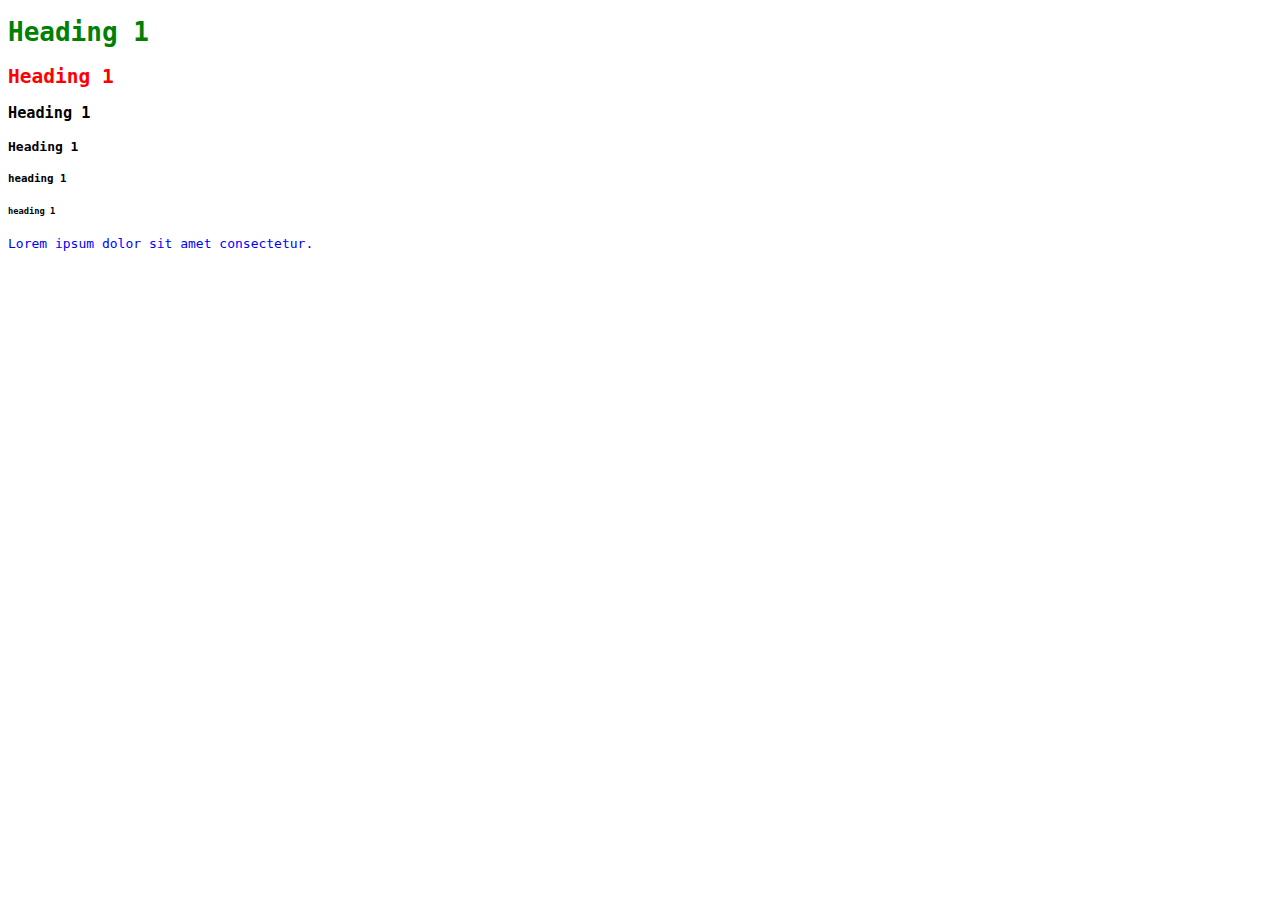
<file: 01_basic_css.html>
<!DOCTYPE html>
<html lang="en">

<head>
    <meta charset="UTF-8">
    <meta name="viewport" content="width=device-width, initial-scale=1.0">
    <link rel="stylesheet" href="./style.css">
    <title>Basic CSS</title>
    <!-- internal css -->
    <style>
        body {
            font-family: monospace;
        }

        h1 {
            color: green;
        }
    </style>
</head>

<body>
    <h1>Heading 1</h1>
    <h2>Heading 1</h2>
    <h3>Heading 1</h3>
    <h4>Heading 1</h4>
    <h5>heading 1</h5>
    <h6>heading 1</h6>
    
    <!-- inline CSS -->
    <p style="color:blue">Lorem ipsum dolor sit amet consectetur.</p>
</body>

</html>
</file>
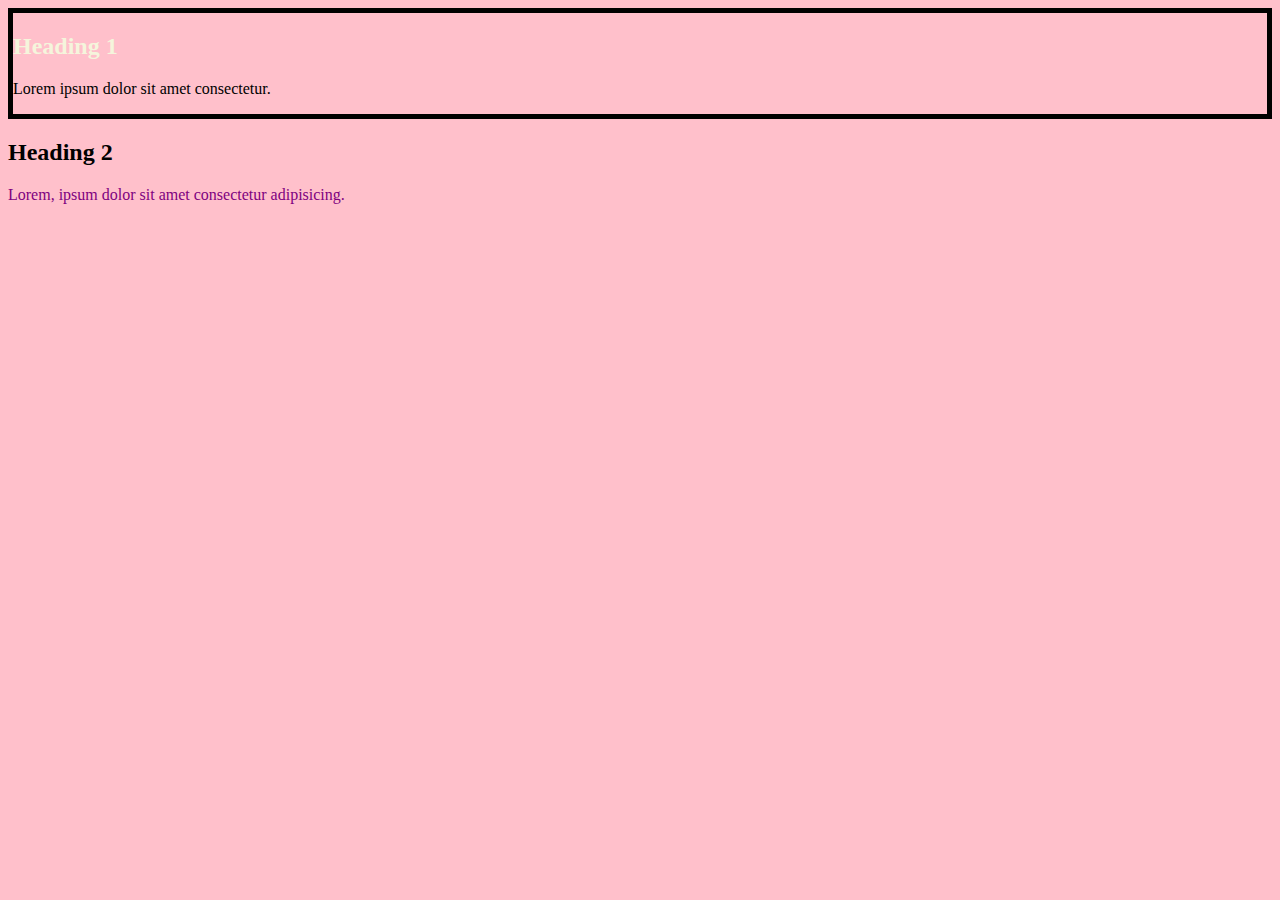
<file: 02_selector.html>
<!DOCTYPE html>
<html lang="en">

<head>
    <meta charset="UTF-8">
    <meta name="viewport" content="width=device-width, initial-scale=1.0">
    <title>Basic CSS</title>
    <style>
        /*Element Selector*/
        body {
            background-color:pink;
        }

        /*Multiple Selector*/
        p,
        h2 {
            color: black;
        }

        /*class Selector*/
        .primary-heading {
            color: beige;
        }

        /*id selector*/
        #welcome {
            border: 5px solid black;
        }

        /*Nexted selector*/
        #about p {
            color:purple;
        }
    </style>
</head>

<body>
    <div id="welcome">
        <h2 class="primary-heading">Heading 1</h2>
        <p>Lorem ipsum dolor sit amet consectetur.</p>
    </div>
    <div id="about">
        <h2>Heading 2</h2>
        <p>Lorem, ipsum dolor sit amet consectetur adipisicing.</p>
    </div>
</body>

</html>
</file>
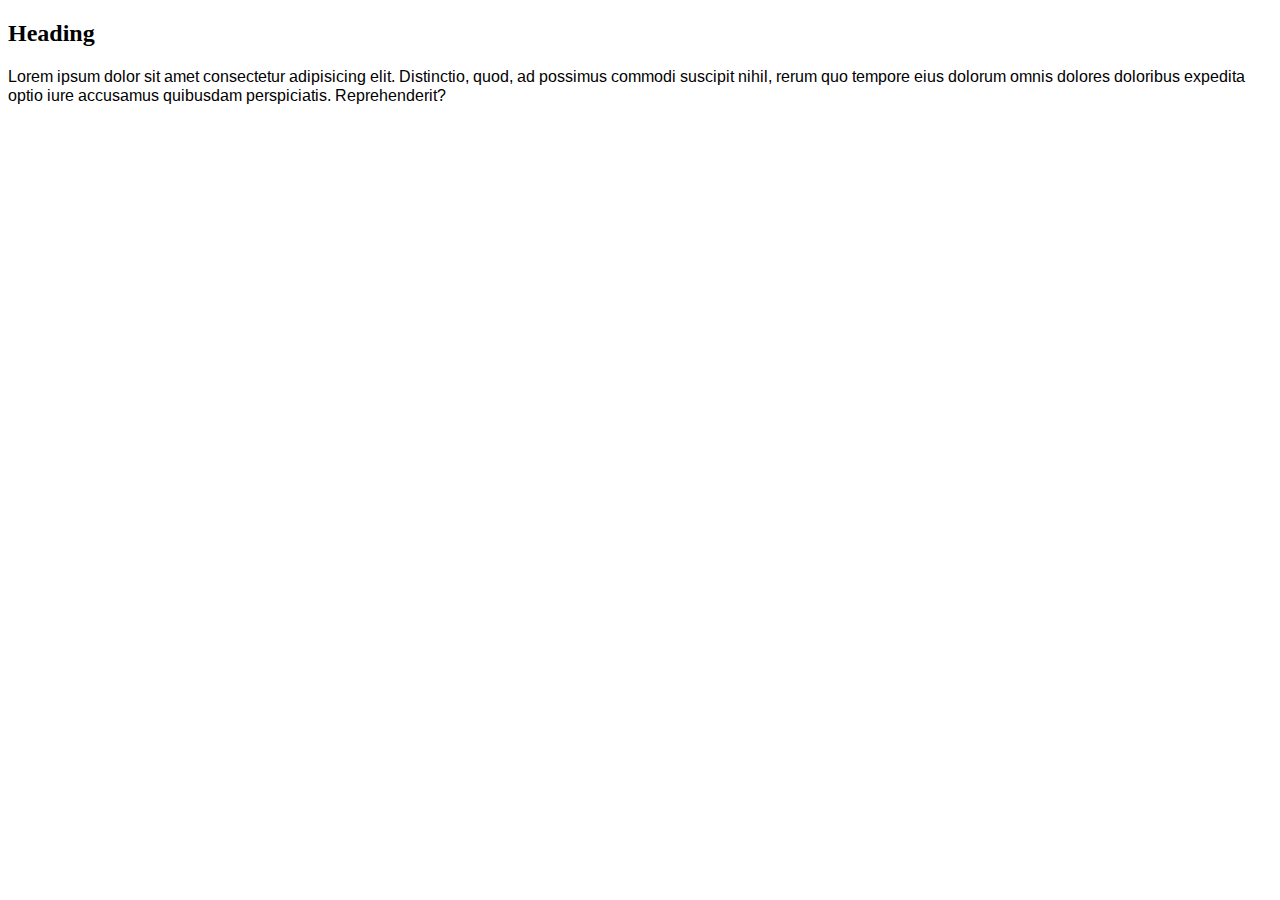
<file: 03_fonts_in_css.html>
<!DOCTYPE html>
<html lang="en">

<head>
    <meta charset="UTF-8">
    <meta name="viewport" content="width=device-width, initial-scale=1.0">
    <title>Fonts in CSS</title>
    <style>
        @import url('https://fonts.googleapis.com/css2?family=Arimo&family=Roboto:ital,wght@1,100&display=swap');

        p {
            font-family: 'Arimo', sans-serif;
        }
    </style>
</head>

<body>
    <h2>Heading</h2>
    <p>Lorem ipsum dolor sit amet consectetur adipisicing elit. Distinctio, quod, ad possimus commodi suscipit nihil,
        rerum quo tempore eius dolorum omnis dolores doloribus expedita optio iure accusamus quibusdam perspiciatis.
        Reprehenderit?</p>
</body>

</html>
</file>
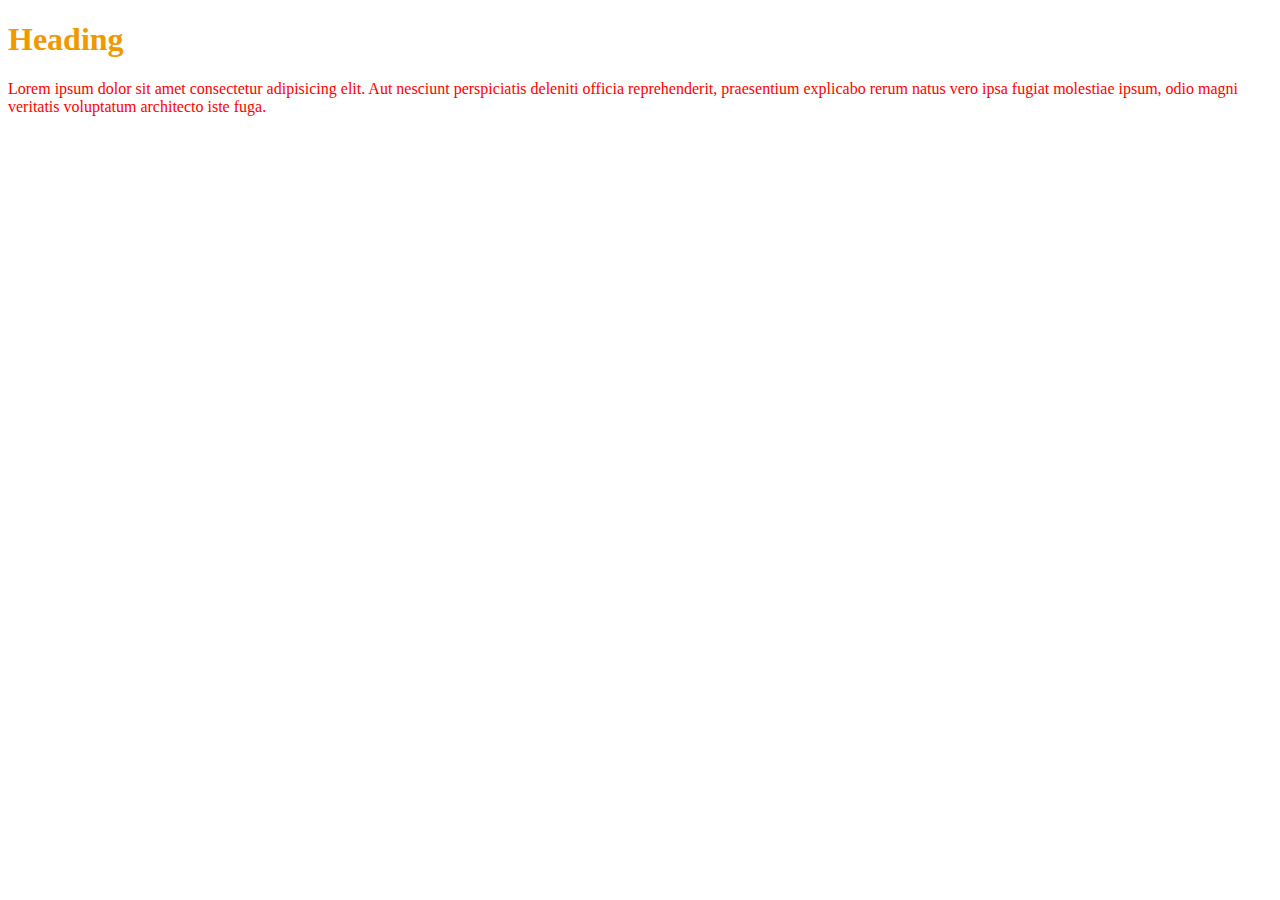
<file: 04_colors.html>
<!DOCTYPE html>
<html lang="en">

<head>
    <meta charset="UTF-8">
    <meta name="viewport" content="width=device-width, initial-scale=1.0">
    <title>Colors in CSS</title>
    <style>
        p {
            /*color Name*/
            color: red;
        }

        h1 {
            /*RGB*/
            color: rgb(0, 0, 0);
            /*Hex*/
            color: #ee9900;
        }
    </style>
</head>

<body>
    <h1>Heading</h1>
    <P>Lorem ipsum dolor sit amet consectetur adipisicing elit. Aut nesciunt perspiciatis deleniti officia
        reprehenderit, praesentium explicabo rerum natus vero ipsa fugiat molestiae ipsum, odio magni veritatis
        voluptatum architecto iste fuga.</P>
</body>

</html>
</file>
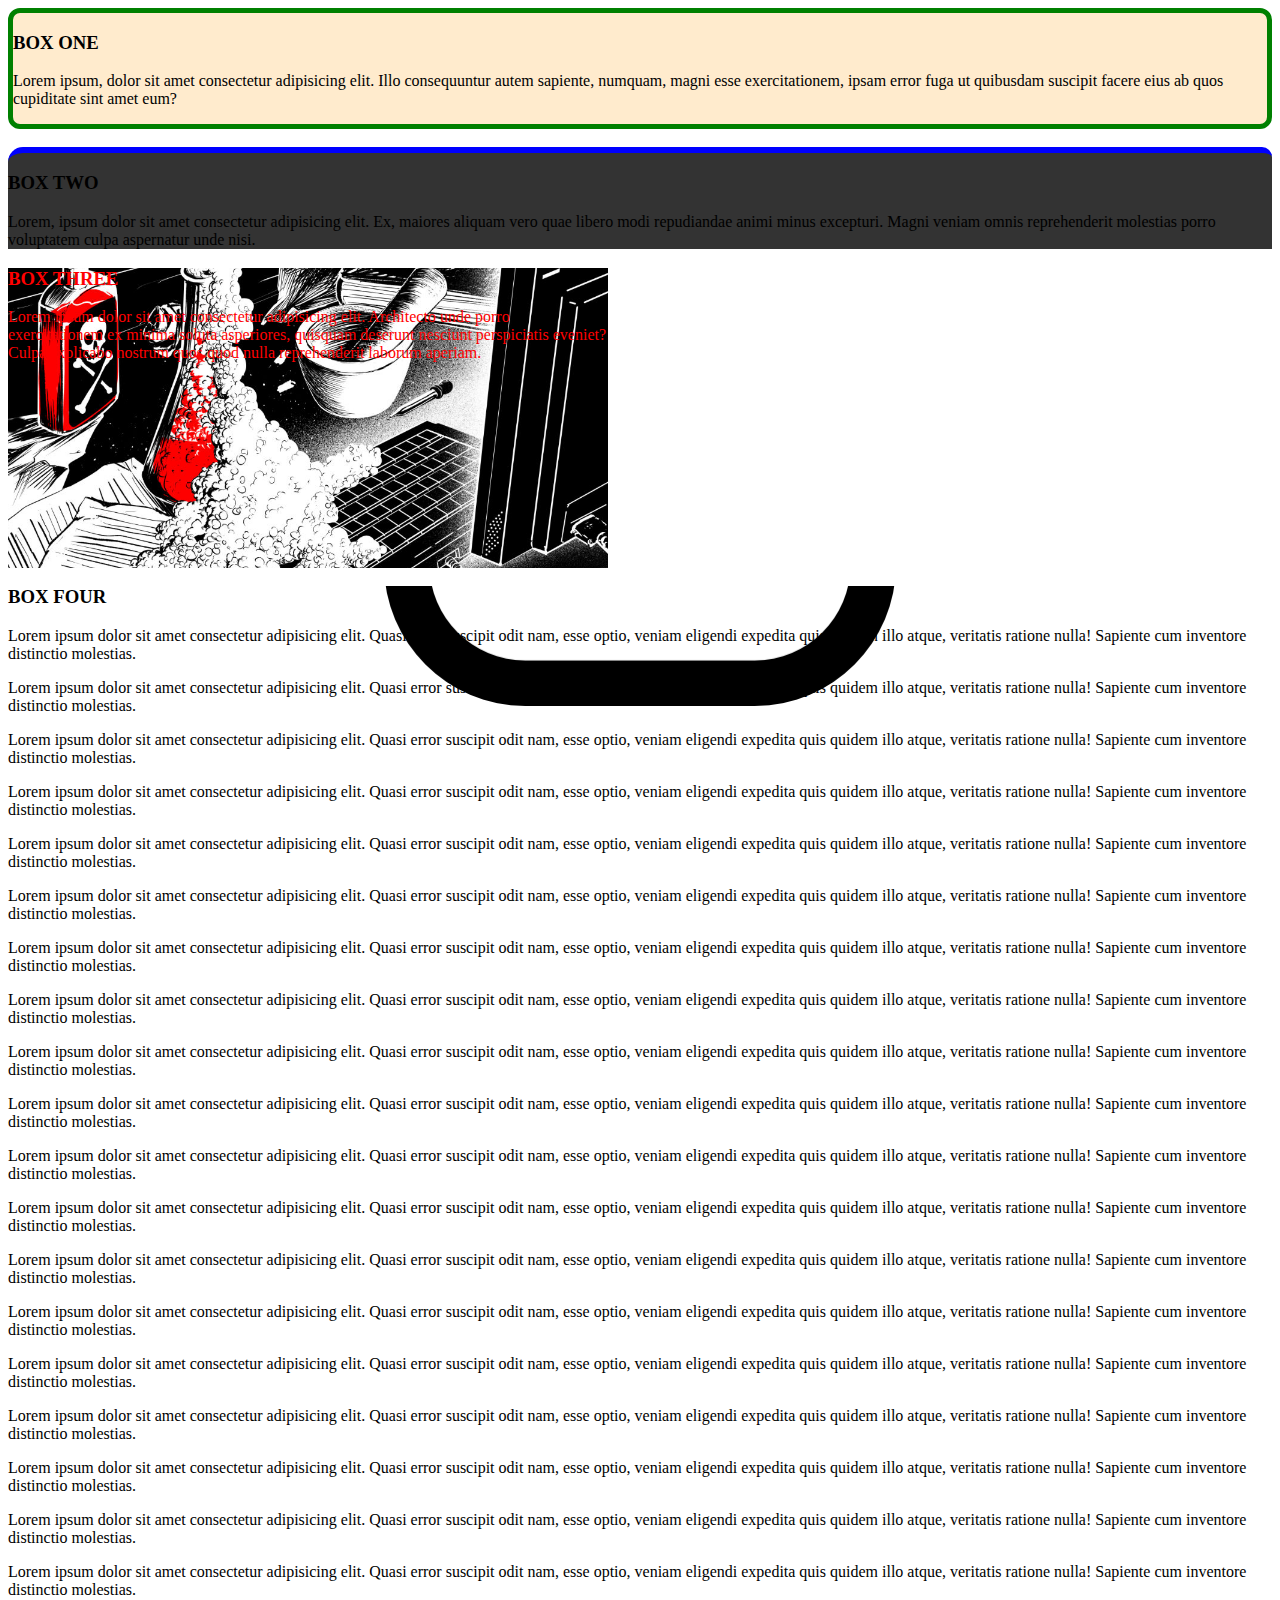
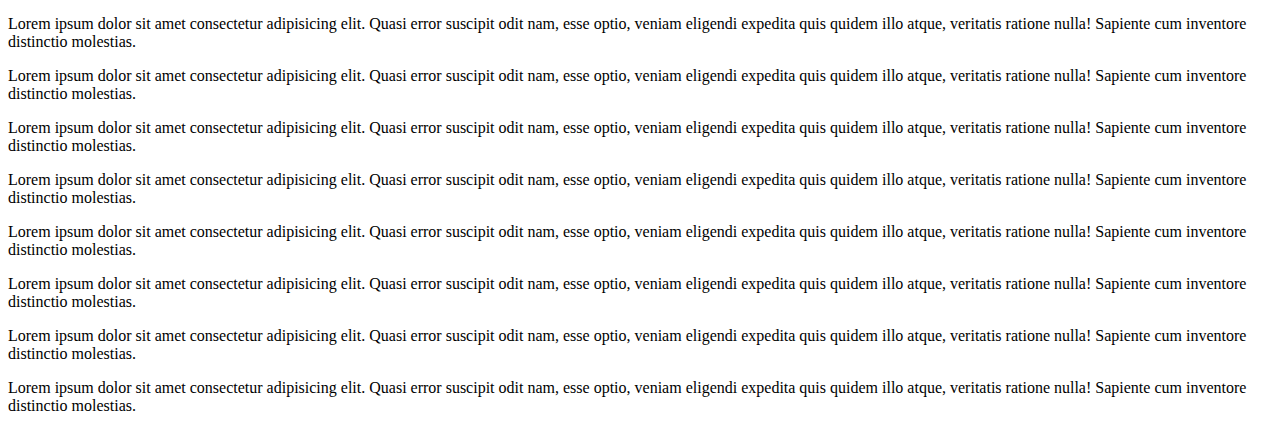
<file: 05_backgrounds_and_borders.html>
<!DOCTYPE html>
<html lang="en">

<head>
    <meta charset="UTF-8">
    <meta name="viewport" content="width=device-width, initial-scale=1.0">
    <title>Background & Borders</title>
    <style>
        #box-1 {
            background-color: blanchedalmond;
            border-color: red;
            border-style: solid;
            border-width: 5px;
            border: 5px solid green;
            border-radius: 12px;

        }

        #box-2 {
            background: #333;
            color: fff;
            border-top: blue solid 6px;
            border-top-left-radius: 15px;
            border-top-right-radius: 10px;
        }

        #box-3 {
            /*background-image: url('./img/poison.jpg');
            background-repeat: no-repeat;
            background-position: center center;
            background-size: cover; */
            color: red;
            height: 300px;
            width: 600px;
            background: url('./img/poison.jpg') no-repeat center center/cover;
        }

        #box-4 {
            background: url(./img/png-img.png) no-repeat center center;
            background-attachment: fixed;

        }
    </style>
</head>

<body>
    <div id="box-1" class="box">
        <h3>BOX ONE</h3>
        <p>Lorem ipsum, dolor sit amet consectetur adipisicing elit. Illo consequuntur autem sapiente, numquam, magni
            esse exercitationem, ipsam error fuga ut quibusdam suscipit facere eius ab quos cupiditate sint amet eum?
        </p>
    </div>
    <br>
    <div id="box-2" class="box">
        <h3>BOX TWO</h3>
        <p>Lorem, ipsum dolor sit amet consectetur adipisicing elit. Ex, maiores aliquam vero quae libero modi
            repudiandae animi minus excepturi. Magni veniam omnis reprehenderit molestias porro voluptatem culpa
            aspernatur unde nisi.</p>
    </div>
    <div id="box-3" class="box">
        <h3>BOX THREE</h3>
        <p>Lorem ipsum dolor sit amet consectetur adipisicing elit. Architecto unde porro exercitationem ex minima
            soluta asperiores, quisquam deserunt nesciunt perspiciatis eveniet? Culpa explicabo nostrum quos quod nulla
            reprehenderit laborum aperiam.</p>
    </div>
    <div id="box-4" class="box">
        <h3>BOX FOUR</h3>
        <p>Lorem ipsum dolor sit amet consectetur adipisicing elit. Quasi error suscipit odit nam, esse optio, veniam
            eligendi expedita quis quidem illo atque, veritatis ratione nulla! Sapiente cum inventore distinctio
            molestias.</p>
        <p>Lorem ipsum dolor sit amet consectetur adipisicing elit. Quasi error suscipit odit nam, esse optio, veniam
            eligendi expedita quis quidem illo atque, veritatis ratione nulla! Sapiente cum inventore distinctio
            molestias.</p>
        <p>Lorem ipsum dolor sit amet consectetur adipisicing elit. Quasi error suscipit odit nam, esse optio, veniam
            eligendi expedita quis quidem illo atque, veritatis ratione nulla! Sapiente cum inventore distinctio
            molestias.</p>
        <p>Lorem ipsum dolor sit amet consectetur adipisicing elit. Quasi error suscipit odit nam, esse optio, veniam
            eligendi expedita quis quidem illo atque, veritatis ratione nulla! Sapiente cum inventore distinctio
            molestias.</p>
        <p>Lorem ipsum dolor sit amet consectetur adipisicing elit. Quasi error suscipit odit nam, esse optio, veniam
            eligendi expedita quis quidem illo atque, veritatis ratione nulla! Sapiente cum inventore distinctio
            molestias.</p>
        <p>Lorem ipsum dolor sit amet consectetur adipisicing elit. Quasi error suscipit odit nam, esse optio, veniam
            eligendi expedita quis quidem illo atque, veritatis ratione nulla! Sapiente cum inventore distinctio
            molestias.</p>
        <p>Lorem ipsum dolor sit amet consectetur adipisicing elit. Quasi error suscipit odit nam, esse optio, veniam
            eligendi expedita quis quidem illo atque, veritatis ratione nulla! Sapiente cum inventore distinctio
            molestias.</p>
        <p>Lorem ipsum dolor sit amet consectetur adipisicing elit. Quasi error suscipit odit nam, esse optio, veniam
            eligendi expedita quis quidem illo atque, veritatis ratione nulla! Sapiente cum inventore distinctio
            molestias.</p>
        <p>Lorem ipsum dolor sit amet consectetur adipisicing elit. Quasi error suscipit odit nam, esse optio, veniam
            eligendi expedita quis quidem illo atque, veritatis ratione nulla! Sapiente cum inventore distinctio
            molestias.</p>
        <p>Lorem ipsum dolor sit amet consectetur adipisicing elit. Quasi error suscipit odit nam, esse optio, veniam
            eligendi expedita quis quidem illo atque, veritatis ratione nulla! Sapiente cum inventore distinctio
            molestias.</p>
        <p>Lorem ipsum dolor sit amet consectetur adipisicing elit. Quasi error suscipit odit nam, esse optio, veniam
            eligendi expedita quis quidem illo atque, veritatis ratione nulla! Sapiente cum inventore distinctio
            molestias.</p>
        <p>Lorem ipsum dolor sit amet consectetur adipisicing elit. Quasi error suscipit odit nam, esse optio, veniam
            eligendi expedita quis quidem illo atque, veritatis ratione nulla! Sapiente cum inventore distinctio
            molestias.</p>
        <p>Lorem ipsum dolor sit amet consectetur adipisicing elit. Quasi error suscipit odit nam, esse optio, veniam
            eligendi expedita quis quidem illo atque, veritatis ratione nulla! Sapiente cum inventore distinctio
            molestias.</p>
        <p>Lorem ipsum dolor sit amet consectetur adipisicing elit. Quasi error suscipit odit nam, esse optio, veniam
            eligendi expedita quis quidem illo atque, veritatis ratione nulla! Sapiente cum inventore distinctio
            molestias.</p>
        <p>Lorem ipsum dolor sit amet consectetur adipisicing elit. Quasi error suscipit odit nam, esse optio, veniam
            eligendi expedita quis quidem illo atque, veritatis ratione nulla! Sapiente cum inventore distinctio
            molestias.</p>
        <p>Lorem ipsum dolor sit amet consectetur adipisicing elit. Quasi error suscipit odit nam, esse optio, veniam
            eligendi expedita quis quidem illo atque, veritatis ratione nulla! Sapiente cum inventore distinctio
            molestias.</p>
        <p>Lorem ipsum dolor sit amet consectetur adipisicing elit. Quasi error suscipit odit nam, esse optio, veniam
            eligendi expedita quis quidem illo atque, veritatis ratione nulla! Sapiente cum inventore distinctio
            molestias.</p>
        <p>Lorem ipsum dolor sit amet consectetur adipisicing elit. Quasi error suscipit odit nam, esse optio, veniam
            eligendi expedita quis quidem illo atque, veritatis ratione nulla! Sapiente cum inventore distinctio
            molestias.</p>
        <p>Lorem ipsum dolor sit amet consectetur adipisicing elit. Quasi error suscipit odit nam, esse optio, veniam
            eligendi expedita quis quidem illo atque, veritatis ratione nulla! Sapiente cum inventore distinctio
            molestias.</p>
        <p>Lorem ipsum dolor sit amet consectetur adipisicing elit. Quasi error suscipit odit nam, esse optio, veniam
            eligendi expedita quis quidem illo atque, veritatis ratione nulla! Sapiente cum inventore distinctio
            molestias.</p>
        <p>Lorem ipsum dolor sit amet consectetur adipisicing elit. Quasi error suscipit odit nam, esse optio, veniam
            eligendi expedita quis quidem illo atque, veritatis ratione nulla! Sapiente cum inventore distinctio
            molestias.</p>
        <p>Lorem ipsum dolor sit amet consectetur adipisicing elit. Quasi error suscipit odit nam, esse optio, veniam
            eligendi expedita quis quidem illo atque, veritatis ratione nulla! Sapiente cum inventore distinctio
            molestias.</p>
        <p>Lorem ipsum dolor sit amet consectetur adipisicing elit. Quasi error suscipit odit nam, esse optio, veniam
            eligendi expedita quis quidem illo atque, veritatis ratione nulla! Sapiente cum inventore distinctio
            molestias.</p>
        <p>Lorem ipsum dolor sit amet consectetur adipisicing elit. Quasi error suscipit odit nam, esse optio, veniam
            eligendi expedita quis quidem illo atque, veritatis ratione nulla! Sapiente cum inventore distinctio
            molestias.</p>
        <p>Lorem ipsum dolor sit amet consectetur adipisicing elit. Quasi error suscipit odit nam, esse optio, veniam
            eligendi expedita quis quidem illo atque, veritatis ratione nulla! Sapiente cum inventore distinctio
            molestias.</p>
        <p>Lorem ipsum dolor sit amet consectetur adipisicing elit. Quasi error suscipit odit nam, esse optio, veniam
            eligendi expedita quis quidem illo atque, veritatis ratione nulla! Sapiente cum inventore distinctio
            molestias.</p>
        <p>Lorem ipsum dolor sit amet consectetur adipisicing elit. Quasi error suscipit odit nam, esse optio, veniam
            eligendi expedita quis quidem illo atque, veritatis ratione nulla! Sapiente cum inventore distinctio
            molestias.</p>
    </div>
</body>

</html>
</file>
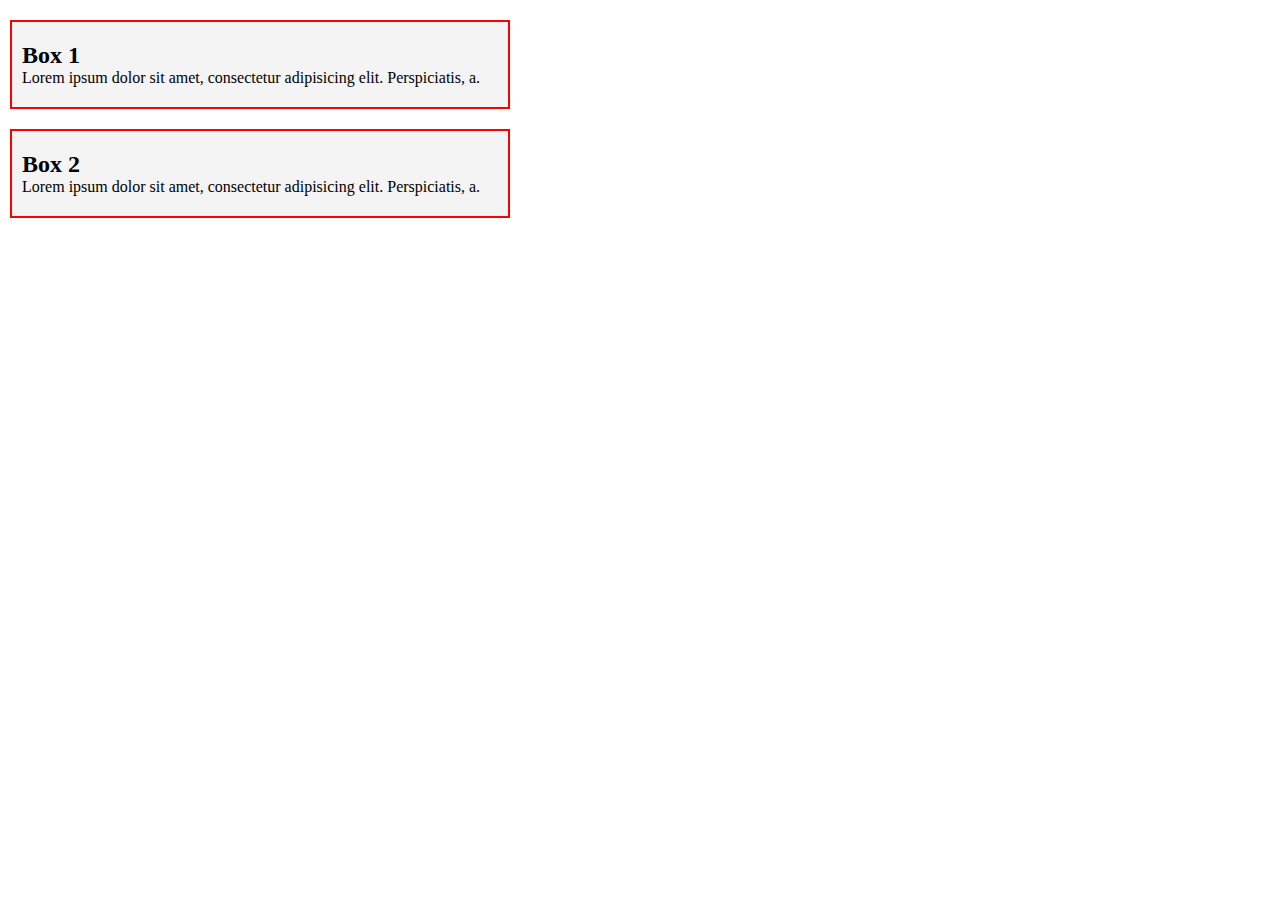
<file: 06_box_model.html>
<!DOCTYPE html>
<html lang="en">

<head>
    <meta charset="UTF-8">
    <meta name="viewport" content="width=device-width, initial-scale=1.0">
    <title>Box Model</title>
    <style>
        * {
            margin: 0;
            padding: 0;
            box-sizing: border-box;
        }

        .box {
            background: #f4f4f4;
            border: 2px red solid;
            width: 500px;
            /*Padding on all sides*/
            padding: 10px;
            /*padding per side*/
            padding-left: 15px;
            padding-right: 20px;
            padding-top: 21px;
            padding-bottom: 20px;
            /*Padding shothand*/
            padding: 21px 15px 20px 20px;
            padding: 20px 10px;
            margin: 10px;
            margin-top: 20px;


        }
    </style>
</head>

<body>
    <div class="box">
        <h2>Box 1</h2>
        <p>Lorem ipsum dolor sit amet, consectetur adipisicing elit. Perspiciatis, a.</p>
    </div>
    <div class="box">
        <h2>Box 2</h2>
        <p>Lorem ipsum dolor sit amet, consectetur adipisicing elit. Perspiciatis, a.</p>
    </div>

</body>

</html>
</file>
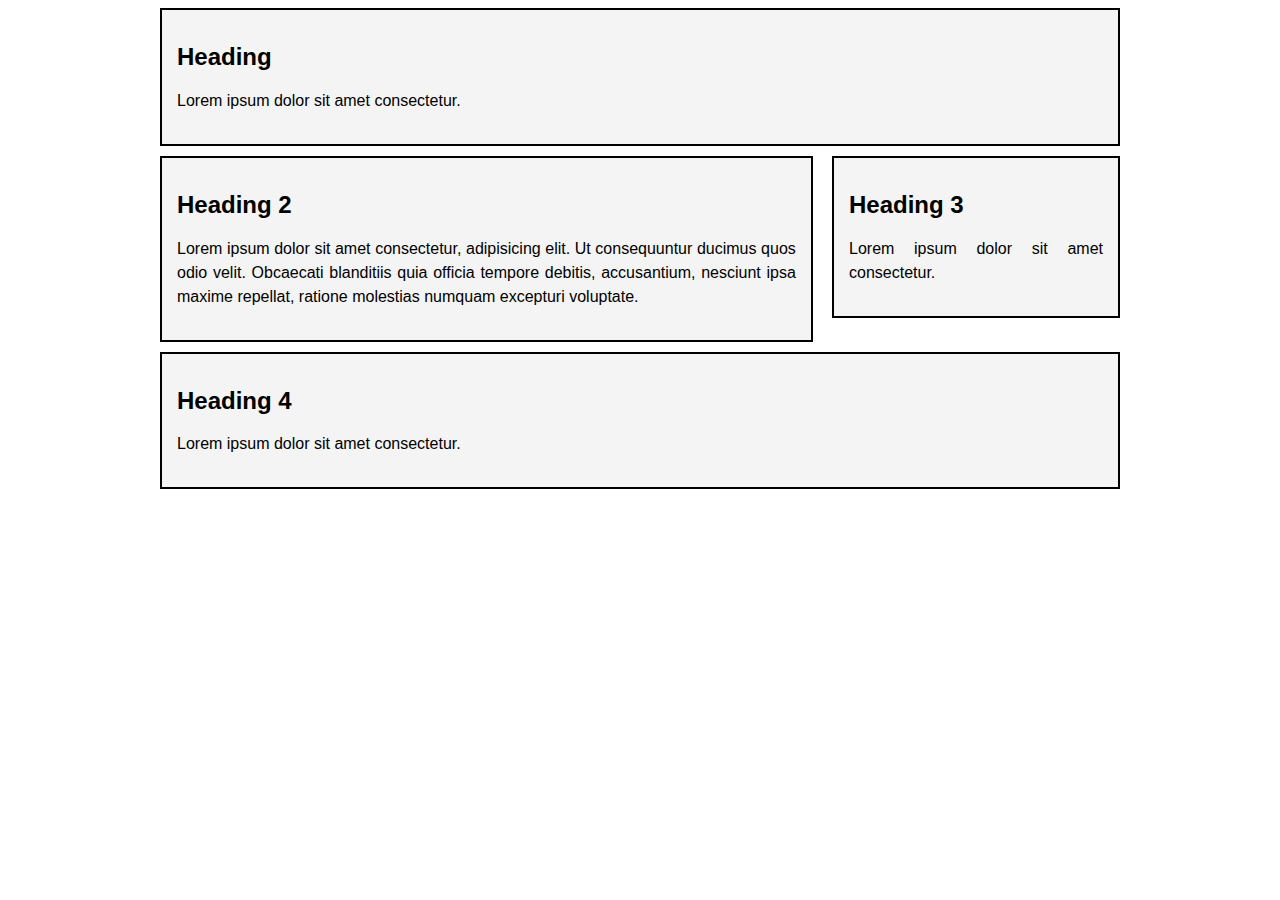
<file: 07_Float_Alignment.html>
<!DOCTYPE html>
<html lang="en">

<head>
    <meta charset="UTF-8">
    <meta name="viewport" content="width=device-width, initial-scale=1.0">
    <title>Float Alignment</title>
    <style>
        * {
            box-sizing: border-box;
        }

        #container {
            max-width: 960px;
            margin: auto;
        }

        body {
            font-family: Arial, Helvetica, sans-serif;
            line-height: 1.5em;
        }

        .box {
            background: #f4f4f4;
            border: 2px solid black;
            padding: 15px;
            margin-bottom: 10px;
        }

        #box-2 {
            float: left;
            width: 68%;
        }

        #box-3 {
            float: right;
            width: 30%;
        }

        .clr {
            clear: both;
        }

        .box p,
        h2 {

            text-align: justify;
        }
    </style>
</head>

<body>
    <div id="container">
        <div id="box-1" class="box">
            <h2>Heading</h2>
            <p>Lorem ipsum dolor sit amet consectetur.</p>
        </div>
        <div id="box-2" class="box">
            <h2>Heading 2</h2>
            <p>Lorem ipsum dolor sit amet consectetur, adipisicing elit. Ut consequuntur ducimus quos odio velit.
                Obcaecati blanditiis quia officia tempore debitis, accusantium, nesciunt ipsa maxime repellat, ratione
                molestias numquam excepturi voluptate.</p>
        </div>
        <div id="box-3" class="box">
            <h2>Heading 3</h2>
            <p>Lorem ipsum dolor sit amet consectetur.</p>
        </div>
        <div class="clr"></div>
        <div id="box-4" class="box">
            <h2>Heading 4</h2>
            <p>Lorem ipsum dolor sit amet consectetur.</p>
        </div>
    </div>

</body>

</html>
</file>
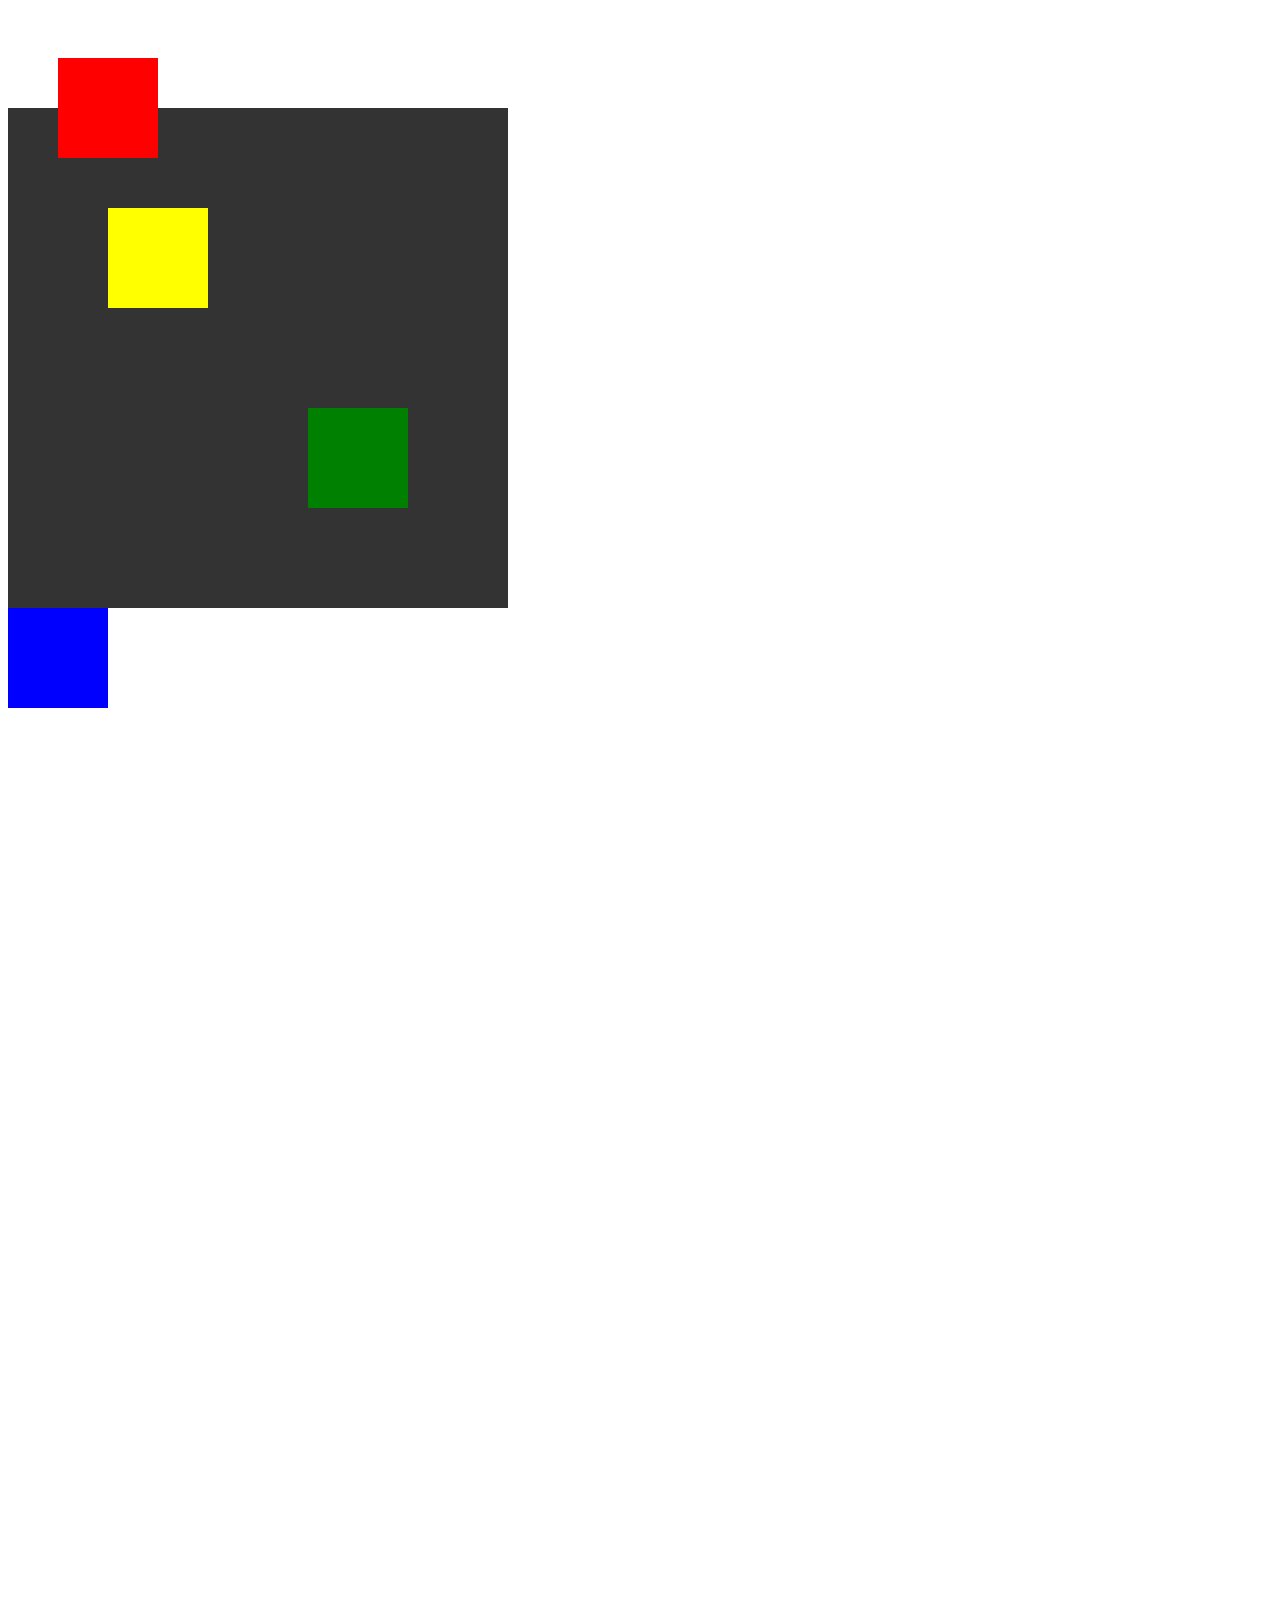
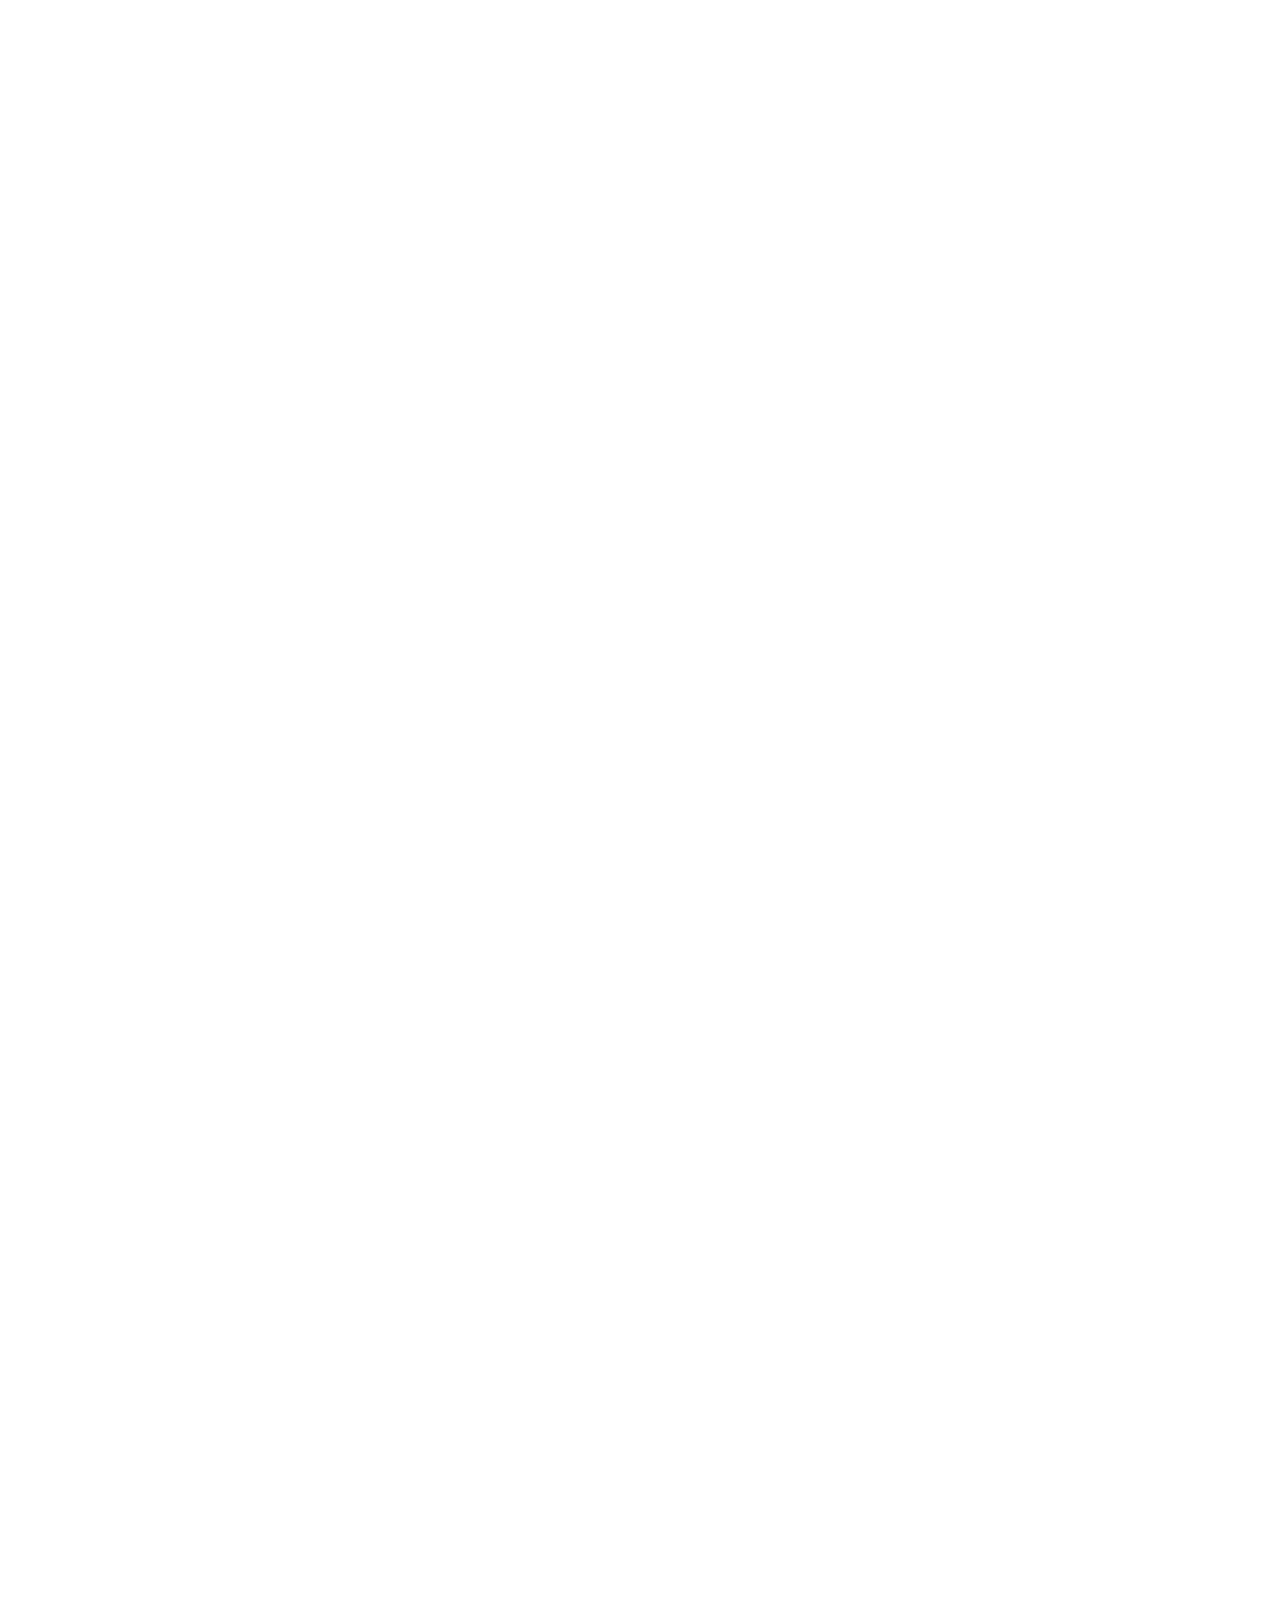
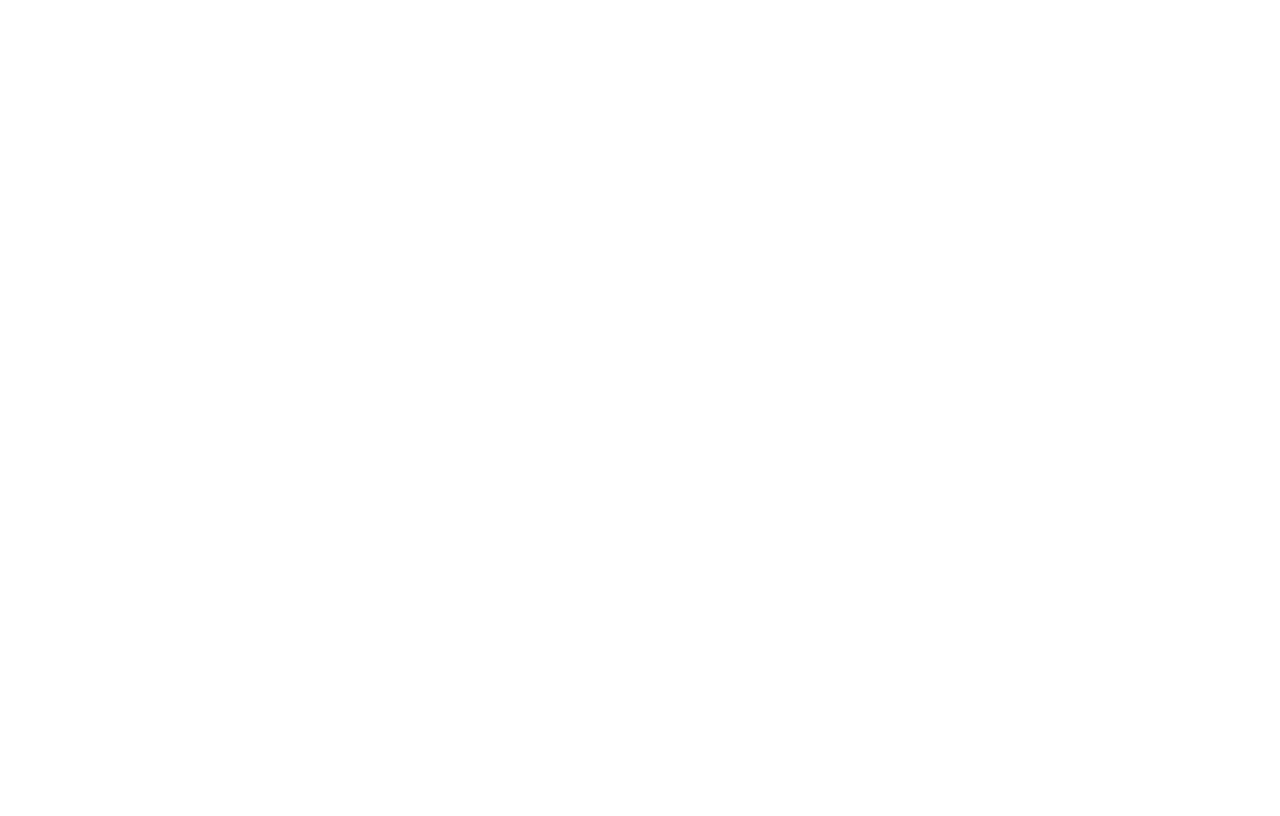
<file: 10_position.html>
<!DOCTYPE html>
<html lang="en">

<head>
    <meta charset="UTF-8">
    <meta name="viewport" content="width=device-width, initial-scale=1.0">
    <title>CSS Positioning</title>
    <style>
        .box {
            width: 100px;
            height: 100px;
        }

        body {
            height: 4000px;
        }

        .container {
            background: #333;
            width: 500px;
            height: 500px;
            position: relative;
        }

        #box-1 {
            position: relative;
            top: 50px;
            left: 50px;
            background: red;
            z-index: 1;
        }

        #box-2 {
            position: absolute;
            top: 100px;
            left: 100px;
            background: yellow;
        }

        #box-3 {
            position: absolute;
            bottom: 100px;
            right: 100px;
            background: green;
        }

        #box-4 {
            position: fixed;
            background: blue;
        }

        #box-5 {
            position: sticky;
            top: 0;
            background: orange;
            z-index: -1;
        }
    </style>
</head>

<body>
    <div id="box-1" class="box"></div>
    <div class="container">
        <div id="box-2" class="box"></div>
        <div id="box-3" class="box"></div>
    </div>
    <div id="box-4" class="box"></div>
    <div id="box-5" class="box"></div>
</body>

</html>
</file>
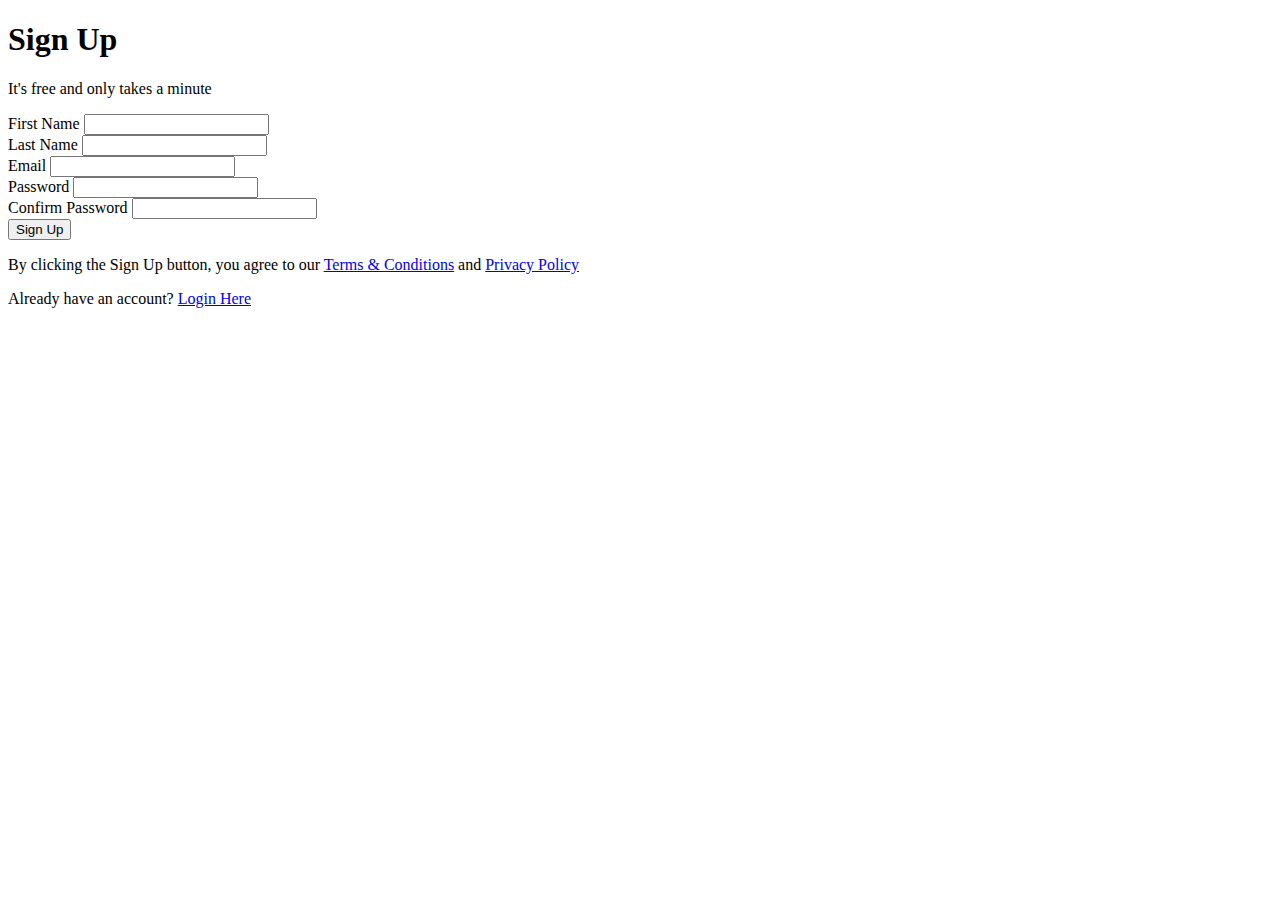
<file: form_styling_start.html>
<!DOCTYPE html>
<html lang="en">

<head>
  <meta charset="UTF-8" />
  <meta name="viewport" content="width=device-width, initial-scale=1.0" />
  <meta http-equiv="X-UA-Compatible" content="ie=edge" />
  <title>Form Styling</title>
  <link href="https://fonts.googleapis.com/css?family=Raleway" rel="stylesheet" />
  <style>
    * {
      /* 
        -May want to add "border-box for "box-sizing so padding does not affect width
        -Reset margin and padding 
       */
    }

    body {
      /* 
          -Background color is #344a72
        */
    }

    a {
      /* 
        Underlined links are ugly :)
       */
    }

    #container {
      /* 
        -Remember, margin: auto on left and right will center a block element 
        -I would also set a "max-width" for responsiveness
        -May want to add some padding
        */
    }

    .form-wrap {
      /* 
          This is the white area around the form and heading, etc
        */
    }

    .form-wrap h1,
    .form-wrap p {
      /* 
          May want to center these
        */
    }

    .form-wrap .form-group {
      /* 
          Each label, input is wrapped in .form-group
        */
    }

    .form-wrap .form-group label {
      /* 
          Label should be turned into a block element
        */
    }

    .form-wrap .form-group input {
      /* 
          Inputs should reach accross the .form-wrap 100% and have some padding
        */
    }

    .form-wrap button {
      /* 
          Button should wrap accross 100% and display as block
          Background color for button is #49c1a2
        */
    }

    .form-wrap button:hover {
      /* 
          Hover background color for button is #37a08e
        */
    }

    .form-wrap .bottom-text {
      /* 
          Bottom text is smaller
        */
    }

    footer {
      /* 
        Should be centered
       */
    }

    footer a {
      /* 
          Footer link color is #49c1a2
        */
    }
  </style>
</head>

<body>
  <div id="container">
    <div class="form-wrap">
      <h1>Sign Up</h1>
      <p>It's free and only takes a minute</p>
      <form>
        <div class="form-group">
          <label for="first-name">First Name</label>
          <input type="text" name="firstName" id="first-name" />
        </div>
        <div class="form-group">
          <label for="last-name">Last Name</label>
          <input type="text" name="lastName" id="last-name" />
        </div>
        <div class="form-group">
          <label for="email">Email</label>
          <input type="email" name="email" id="email" />
        </div>
        <div class="form-group">
          <label for="password">Password</label>
          <input type="password" name="password" id="password" />
        </div>
        <div class="form-group">
          <label for="password2">Confirm Password</label>
          <input type="password" name="pasword2" id="password2" />
        </div>
        <button type="submit" class="btn">Sign Up</button>
        <p class="bottom-text">
          By clicking the Sign Up button, you agree to our
          <a href="#">Terms & Conditions</a> and
          <a href="#">Privacy Policy</a>
        </p>
      </form>
    </div>
    <footer>
      <p>Already have an account? <a href="#">Login Here</a></p>
    </footer>
  </div>
</body>

</html>
</file>
<file: style.css>
/* external css */
h2 {
    color: red;
}
</file>
